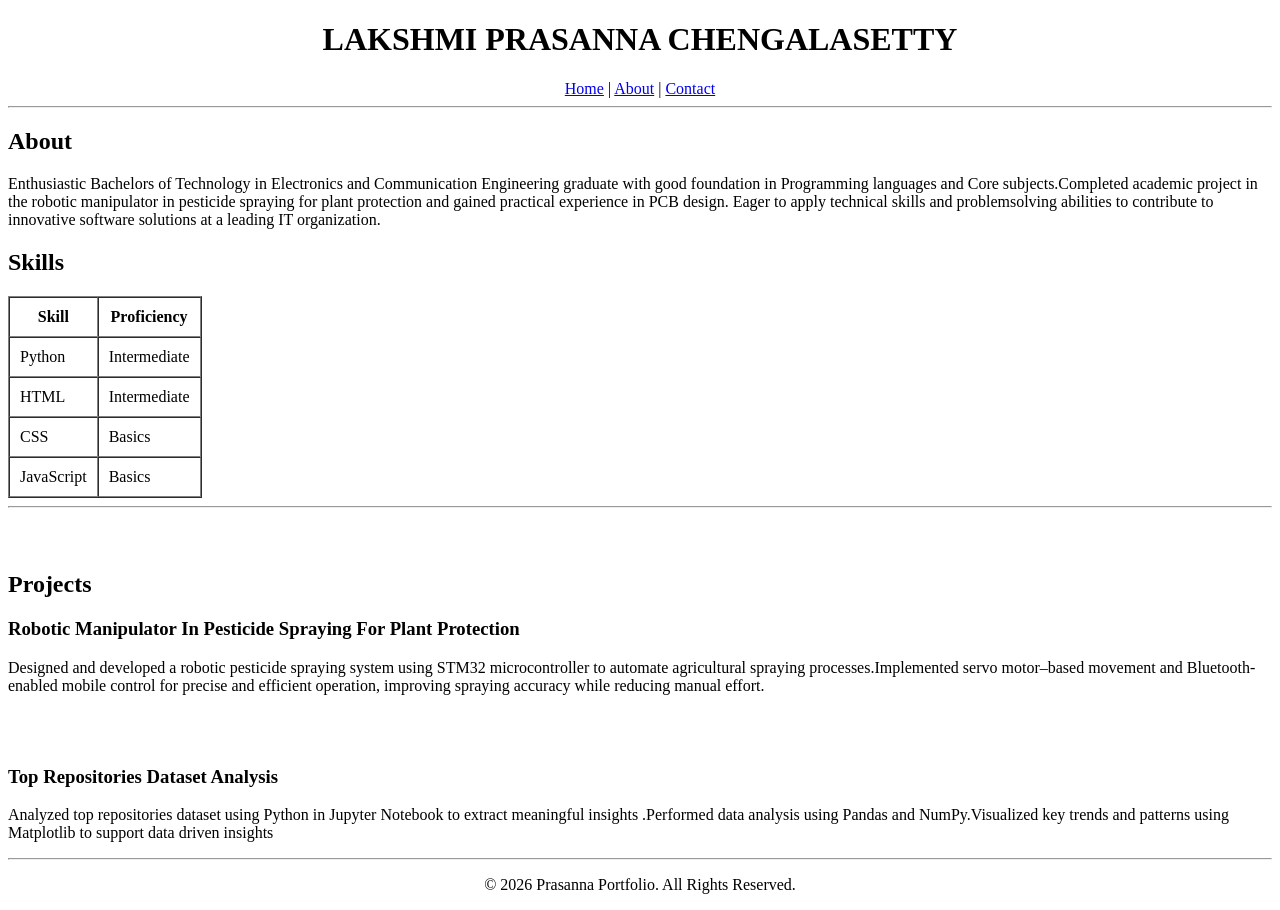
<file: About.html>
<!DOCTYPE html>
<html lang="en">
<head>
    <meta charset="UTF-8">
    <meta name="viewport" content="width=device-width, initial-scale=1.0">
    <title>Portfolio Webpage</title>
</head>

<body>
    <header>

        <center>
            <h1>LAKSHMI PRASANNA CHENGALASETTY</h1>
        </center>
        <center>
            <nav>
                <a href="week1-task.html">Home</a> |
                <a href="week1-task.html">About</a> |
                <a href="week1-task.html">Contact</a>
            </nav>
        </center>
    </header>
    <hr>
    <h2>About</h2>
    <p>Enthusiastic Bachelors of Technology in Electronics and Communication Engineering graduate with good foundation in Programming languages and Core subjects.Completed academic project in the robotic manipulator in pesticide spraying for plant protection and gained practical experience in PCB design. Eager to apply technical skills and problemsolving abilities to contribute to innovative software solutions at a leading IT organization.</p>
    <h2>Skills</h2>
    <table border="1" cellspacing="0" cellpadding="10">
        <tr>
            <th>Skill</th>
            <th>Proficiency</th>
        </tr>
        <tr>
            <td>Python</td>
            <td>Intermediate</td>
        </tr>
        <tr>
            <td>HTML</td>
            <td>Intermediate</td>
        </tr>
        <tr>
            <td>CSS</td>
            <td>Basics</td>
        </tr>
        <tr>
            <td>JavaScript</td>
            <td>Basics</td>
        </tr>
    </table>
    <hr><br><br>
    <h2>Projects</h2>
    <h3>Robotic Manipulator In Pesticide Spraying For Plant Protection</h3>
    <p>Designed and developed a robotic pesticide spraying system using STM32 microcontroller to automate agricultural spraying processes.Implemented servo motor–based movement and Bluetooth-enabled mobile control for precise and efficient operation, improving spraying accuracy while reducing manual effort.</p>
    <br><br>
    <h3>Top Repositories Dataset Analysis</h3>
    <p>Analyzed top repositories dataset using Python in Jupyter Notebook to extract meaningful insights .Performed  data analysis using Pandas and NumPy.Visualized key trends and patterns using Matplotlib to support data driven insights</p>
<footer>
    <hr>
    <footer>
        <center><p>© 2026 Prasanna Portfolio. All Rights Reserved.</p></center>
    </footer>
</body>
</html>
</file>
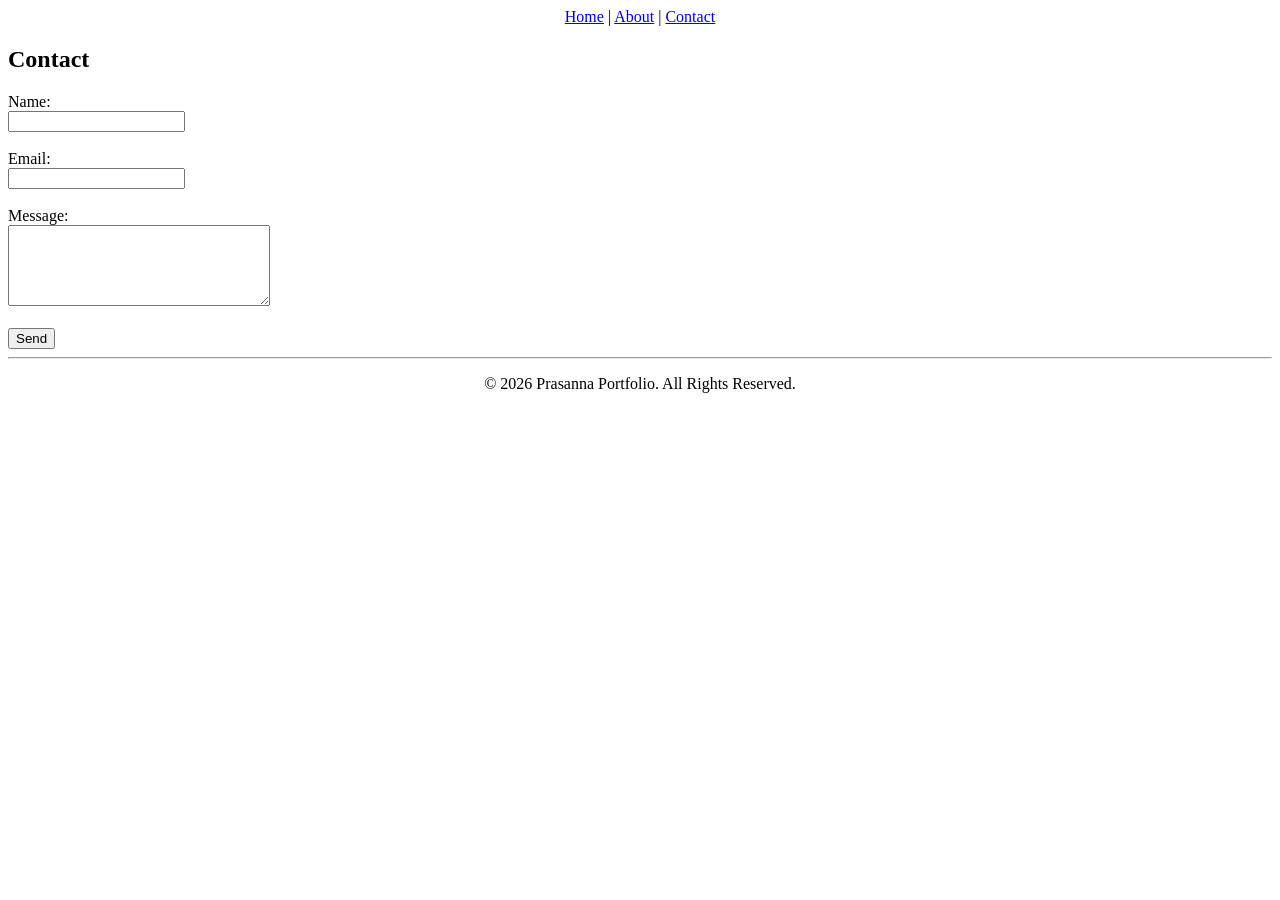
<file: Contact.html>
<!DOCTYPE html>
<html lang="en">
<head>
    <meta charset="UTF-8">
    <meta name="viewport" content="width=device-width, initial-scale=1.0">
    <title>Portfolio Webpage</title>
</head>

<body>
    <header>
        <center>
            <nav>
                <a href="week1-task.html">Home</a> |
                <a href="week1-task.html">About</a> |
                <a href="week1-task.html">Contact</a>
            </nav>
        </center>
    </header>
    <h2>Contact</h2>
    <form>
        <label>Name:</label><br>
        <input type="text" name="name"><br><br>
        <label>Email:</label><br>
        <input type="email" name="email"><br><br>
        <label>Message:</label><br>
        <textarea name="message" rows="5" cols="30"></textarea><br><br>
        <input type="submit" value="Send">
    </form>
    <hr>
    <footer>
        <center><p>© 2026 Prasanna Portfolio. All Rights Reserved.</p></center>
    </footer>
</body>
</html>
</file>
